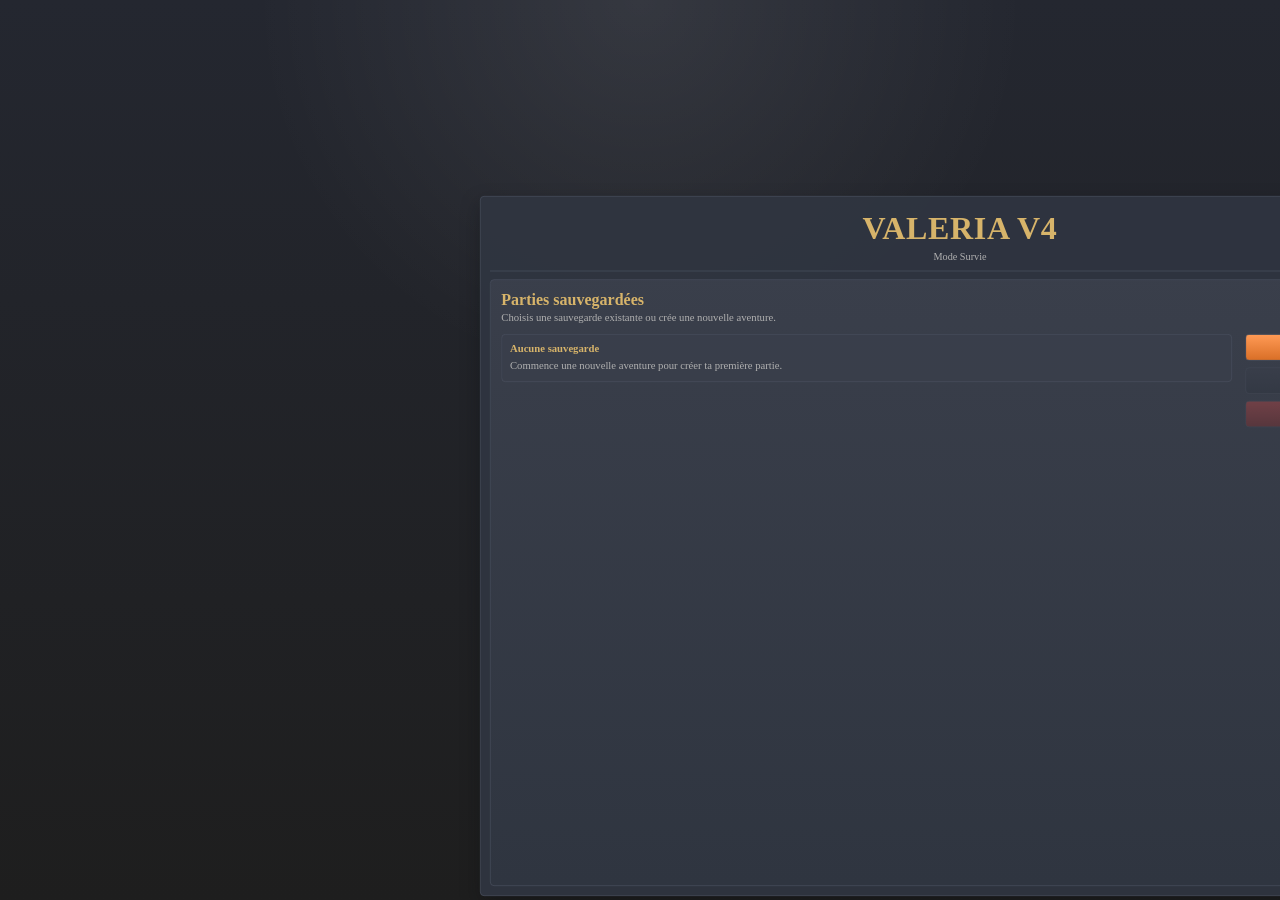
<file: index.html>
<!DOCTYPE html>
<html lang="fr">
<head>
  <meta charset="UTF-8">
  <meta name="viewport" content="width=device-width, initial-scale=1.0">
  <title>Valeria V4</title>
  <link rel="stylesheet" href="style.css">
</head>
<body>
  <div class="game-viewport">
    <div class="game-stage">
      <div id="app" class="app-shell">
    <header class="app-header">
      <h1>VALERIA V4</h1>
      <p>Mode Survie</p>
    </header>

    <main class="screen-stack">
      <section id="screen-save-list" class="screen panel">
        <div class="screen-head">
          <div>
            <h2>Parties sauvegardées</h2>
            <p>Choisis une sauvegarde existante ou crée une nouvelle aventure.</p>
          </div>
        </div>
        <div class="save-layout">
          <div id="save-list" class="save-list"></div>
          <div class="save-actions">
            <button id="btn-new-game" class="btn primary">Nouvelle partie</button>
            <button id="btn-load-game" class="btn" disabled>Charger</button>
            <button id="btn-delete-save" class="btn danger" disabled>Supprimer</button>
          </div>
        </div>
      </section>

      <section id="screen-create-team" class="screen panel hidden">
        <div class="screen-head">
          <div>
            <h2>Création d'équipe</h2>
            <p>Compose une équipe de quatre héros maximum pour commencer une nouvelle partie.</p>
          </div>
          <button id="btn-back-to-saves" class="btn ghost">Retour</button>
        </div>
        <div class="create-layout">
          <div class="panel create-form-panel">
            <h3>Nouveau personnage</h3>
            <label class="field">
              <span>Nom</span>
              <input id="create-name" type="text" maxlength="18" placeholder="Nom du héros">
            </label>
            <label class="field">
              <span>Classe</span>
              <select id="create-class"></select>
            </label>
            <div id="create-class-info" class="info-card"></div>
            <div class="field">
              <span>Points à répartir</span>
              <div id="create-points" class="points-pill">6</div>
            </div>
            <p class="stat-help">Les bonus de classe sont déjà inclus dans les stats affichées et ne peuvent pas être retirés.</p>
            <div id="create-stats" class="stat-grid"></div>
            <button id="btn-add-member" class="btn primary">Ajouter à l'équipe</button>
          </div>

          <div class="panel team-builder-panel">
            <h3>équipe en prparation</h3>
            <div id="draft-team-list" class="draft-team-list"></div>
            <div class="team-builder-footer">
              <button id="btn-start-run" class="btn primary" disabled>Commencer la partie</button>
            </div>
          </div>
        </div>
      </section>

      <section id="screen-main-menu" class="screen panel hidden">
        <div class="screen-head">
          <div>
            <h2>Menu principal</h2>
            <p id="menu-save-name">Aventure</p>
          </div>
          <div class="menu-top-actions">
            <button id="btn-open-inventory" class="btn">Inventaire</button>
            <button id="btn-save-and-exit" class="btn ghost">Retour aux sauvegardes</button>
          </div>
        </div>

        <div class="menu-layout">
          <aside class="panel party-panel">
            <div class="panel-title">équipe</div>
            <div id="menu-team-list" class="menu-team-list"></div>
          </aside>

          <section class="panel map-panel">
            <div class="panel-title-row">
              <div class="panel-title">Carte</div>
              <div id="menu-gold" class="gold-pill">0 Or</div>
            </div>
            <div class="world-map">
              <button id="poi-merchant" class="poi-button poi-merchant" type="button">Marchand</button>
              <button id="poi-tavern" class="poi-button poi-tavern" type="button">Taverne</button>
              <button id="poi-forest" class="poi-button poi-forest" type="button">Forêt</button>
              <button id="poi-dungeon" class="poi-button poi-dungeon" type="button">Donjon</button>
            </div>
            <div id="map-message" class="map-message">Choisis une destination sur la carte.</div>
          </section>
        </div>
      </section>

      <section id="screen-forest-exploration" class="screen panel hidden">
        <div class="screen-head">
          <div>
            <h2>Forêt</h2>
            <p>Exploration</p>
          </div>
          <div class="menu-top-actions">
            <button id="btn-forest-open-inventory" class="btn">Inventaire</button>
            <button id="btn-forest-save-and-exit" class="btn ghost">Retour aux sauvegardes</button>
          </div>
        </div>
        <div class="exploration-layout">
          <aside class="panel party-panel">
            <div class="panel-title">équipe</div>
            <div id="forest-team-list" class="menu-team-list"></div>
          </aside>
          <section class="panel exploration-panel">
            <div class="exploration-scene forest-scene">
              <div class="scene-overlay">
                <div class="scene-title">Lisière de la forêt</div>
                <div id="forest-step-counter" class="scene-subtitle">Pas encore de progression</div>
              </div>
            </div>
            <div class="exploration-actions">
              <button id="btn-forest-advance" class="btn primary">Avancer</button>
              <button id="btn-forest-exit" class="btn ghost">Sortir de la forêt</button>
            </div>
            <div id="forest-log" class="message-box">La forêt bruisse autour de votre équipe.</div>
          </section>
        </div>
      </section>

      <section id="screen-forest-combat" class="screen panel hidden">
        <div class="screen-head">
          <div>
            <h2>Combat en forêt</h2>
            <p id="forest-combat-turn">Tour 1</p>
          </div>
        </div>
        <div id="forest-combat-root"></div>
      </section>

      <section id="screen-dungeon-select" class="screen panel hidden">
        <div class="screen-head">
          <div>
            <h2>Sélection du donjon</h2>
            <p>Choisis une tour à explorer. Seule la Tour de la Colère est disponible au départ.</p>
          </div>
          <button id="btn-dungeon-select-back" class="btn ghost">Retour</button>
        </div>
        <div class="panel dungeon-list-panel">
          <div id="dungeon-list" class="dungeon-list"></div>
        </div>
      </section>

      <section id="screen-dungeon-exploration" class="screen panel hidden">
        <div class="screen-head">
          <div>
            <h2 id="dungeon-title">Donjon</h2>
            <p id="dungeon-floor-label">étage 1 / 10</p>
          </div>
        </div>
        <div class="exploration-layout">
          <aside class="panel party-panel">
            <div class="panel-title">équipe</div>
            <div id="dungeon-team-list" class="menu-team-list"></div>
          </aside>
          <section class="panel exploration-panel">
            <div class="exploration-scene dungeon-scene">
              <div class="scene-overlay">
                <div id="dungeon-scene-title" class="scene-title">Tour de la Colère</div>
                <div id="dungeon-scene-subtitle" class="scene-subtitle">Le prochain étage peut contenir un piège, un coffre ou un combat.</div>
              </div>
            </div>
            <div class="exploration-actions">
              <button id="btn-dungeon-advance" class="btn primary">Avancer</button>
              <button id="btn-dungeon-flee" class="btn ghost">Fuir le donjon</button>
            </div>
            <div id="dungeon-log" class="message-box">Le silence du donjon pèse sur le groupe.</div>
          </section>
        </div>
      </section>

      <section id="screen-dungeon-combat" class="screen panel hidden">
        <div class="screen-head">
          <div>
            <h2 id="dungeon-combat-title">Combat du donjon</h2>
            <p id="dungeon-combat-turn">Tour 1</p>
          </div>
        </div>
        <div id="dungeon-combat-root"></div>
      </section>
      </main>
      </div>

      <div id="modal-overlay" class="modal-overlay hidden">
    <div class="modal-card">
      <button id="modal-close" class="modal-close" type="button">×</button>
      <div id="modal-title" class="modal-title">Titre</div>
      <div id="modal-body" class="modal-body"></div>
      <div id="modal-actions" class="modal-actions"></div>
    </div>
      </div>
    </div>
  </div>

  <script src="script.js"></script>
</body>
</html>
</file>
<file: style.css>
:root {
  --bg: #1e1e1e;
  --panel: #2f3540;
  --panel-soft: #3a3f4b;
  --panel-strong: #252a33;
  --line: #4a5160;
  --line-soft: rgba(74, 81, 96, 0.45);
  --gold: #d7b46a;
  --text: #e0e0e0;
  --muted: #b0b0b0;
  --accent: #ff8c42;
  --accent-2: #4a5160;
  --danger: #ff4d4d;
  --success: #4caf50;
  --info: #4da6ff;
  --damage: #ff8c42;
  --crit: #ff4d4d;
  --heal: #4caf50;
  --mana: #4da6ff;
  --shadow: 0 12px 28px rgba(12, 14, 18, 0.36);
  --radius: 6px;
  --radius-sm: 6px;
}

* {
  box-sizing: border-box;
}

body {
  margin: 0;
  min-height: 100vh;
  background:
    radial-gradient(circle at top, rgba(77, 166, 255, 0.08), transparent 34%),
    linear-gradient(180deg, #242730, #1e1e1e);
  color: var(--text);
  font-family: Georgia, "Times New Roman", serif;
}

button,
input,
select {
  font: inherit;
}

.hidden {
  display: none !important;
}

.app-shell {
  width: min(1440px, calc(100vw - 32px));
  margin: 0 auto;
  background: rgba(47, 53, 64, 0.96);
  border: 1px solid var(--line);
  border-radius: var(--radius);
  box-shadow: var(--shadow);
  padding: 14px;
}

.app-header {
  text-align: center;
  border-bottom: 1px solid var(--line);
  padding: 6px 0 12px;
  margin-bottom: 12px;
}

.app-header h1 {
  margin: 0;
  color: var(--gold);
  font-size: clamp(2rem, 4vw, 3rem);
  letter-spacing: 1px;
}

.app-header p {
  margin: 6px 0 0;
  color: var(--muted);
  font-size: 0.96rem;
}

.screen-stack {
  display: grid;
}

.screen {
  min-height: calc(100vh - 170px);
}

.panel {
  background: linear-gradient(180deg, rgba(58, 63, 75, 0.98), rgba(47, 53, 64, 0.98));
  border: 1px solid var(--line);
  border-radius: var(--radius);
  padding: 16px;
}

.screen-head {
  display: flex;
  justify-content: space-between;
  align-items: flex-start;
  gap: 16px;
  margin-bottom: 16px;
}

.screen-head h2 {
  margin: 0 0 4px;
  color: var(--gold);
}

.screen-head p {
  margin: 0;
  color: var(--muted);
}

.btn {
  border: 1px solid var(--line);
  background: linear-gradient(180deg, #3a3f4b, #2f3540);
  color: var(--text);
  border-radius: var(--radius);
  padding: 10px 14px;
  cursor: pointer;
  font-weight: 700;
  transition: transform 0.12s ease, filter 0.12s ease;
}

.btn:hover:not(:disabled) {
  transform: translateY(-1px);
  filter: brightness(1.06);
}

.btn:disabled {
  opacity: 0.45;
  cursor: not-allowed;
}

.btn.primary {
  background: linear-gradient(180deg, #ff9a55, #d96f27);
  color: #241b15;
}

.btn.ghost {
  background: linear-gradient(180deg, #343a46, #282e38);
}

.btn.danger {
  background: linear-gradient(180deg, #b64545, #7f3030);
}

.save-layout {
  display: grid;
  grid-template-columns: minmax(0, 1fr) 260px;
  gap: 16px;
  min-height: 480px;
}

.save-list,
.draft-team-list,
.menu-team-list,
.dungeon-list {
  display: flex;
  flex-direction: column;
  gap: 12px;
  overflow-y: auto;
  padding-right: 4px;
}

.save-actions,
.team-builder-footer {
  display: grid;
  gap: 10px;
  align-content: start;
}

.save-card,
.member-card,
.hero-card,
.dungeon-card,
.combat-hero-card,
.inventory-card,
.shop-card {
  background: rgba(58, 63, 75, 0.72);
  border: 1px solid var(--line);
  border-radius: var(--radius-sm);
  padding: 12px;
}

.save-card.selected,
.member-card.selected,
.hero-card.selected,
.dungeon-card.selected,
.inventory-card.selected {
  border-color: var(--accent);
  box-shadow: 0 0 0 1px rgba(255, 140, 66, 0.28);
}

.save-card h3,
.member-card h3,
.dungeon-card h3 {
  margin: 0 0 6px;
  color: var(--gold);
  font-size: 1rem;
}

.save-card p,
.member-card p,
.dungeon-card p,
.shop-card p {
  margin: 0;
  color: var(--muted);
  line-height: 1.35;
}

.create-layout {
  display: grid;
  grid-template-columns: 380px minmax(0, 1fr);
  gap: 16px;
}

.create-form-panel,
.team-builder-panel,
.party-panel,
.map-panel,
.exploration-panel,
.dungeon-list-panel {
  min-height: 0;
}

.create-form-panel h3,
.team-builder-panel h3 {
  margin-top: 0;
  color: var(--gold);
}

.field {
  display: grid;
  gap: 8px;
  margin-bottom: 14px;
}

.field span {
  color: var(--gold);
  font-weight: 700;
}

input[type="text"],
select {
  width: 100%;
  padding: 11px 12px;
  background: #0d1319;
  border: 1px solid rgba(255, 255, 255, 0.12);
  border-radius: 10px;
  color: var(--text);
}

.points-pill,
.gold-pill {
  display: inline-flex;
  align-items: center;
  justify-content: center;
  min-height: 40px;
  padding: 8px 14px;
  border-radius: 999px;
  background: rgba(243, 156, 18, 0.15);
  border: 1px solid rgba(243, 156, 18, 0.3);
  color: var(--gold);
  font-weight: 800;
}

.stat-help {
  margin: -4px 0 10px;
  color: var(--muted);
  font-size: 0.88rem;
  line-height: 1.35;
}

.stat-grid {
  display: grid;
  gap: 10px;
  margin-bottom: 14px;
}

.stat-row {
  display: grid;
  grid-template-columns: 1fr auto auto auto;
  gap: 10px;
  align-items: center;
  background: rgba(255, 255, 255, 0.04);
  border-radius: 10px;
  padding: 10px;
}

.stat-row strong {
  color: var(--gold);
}

.stat-value {
  font-weight: 800;
  min-width: 28px;
  text-align: center;
}

.mini-btn {
  width: 32px;
  height: 32px;
  border-radius: 8px;
  border: none;
  cursor: pointer;
  background: #25303d;
  color: var(--text);
  font-weight: 800;
}

.info-card {
  background: rgba(255, 255, 255, 0.04);
  border: 1px solid rgba(255, 255, 255, 0.08);
  border-radius: var(--radius-sm);
  padding: 12px;
  color: var(--muted);
  line-height: 1.45;
  margin-bottom: 14px;
}

.menu-layout,
.exploration-layout {
  display: grid;
  grid-template-columns: 270px minmax(0, 1fr);
  gap: 16px;
}

.panel-title-row,
.panel-title {
  color: var(--gold);
  font-weight: 700;
  margin-bottom: 12px;
}

.panel-title-row {
  display: flex;
  align-items: center;
  justify-content: space-between;
  gap: 12px;
}

.menu-top-actions {
  display: flex;
  gap: 10px;
}

.menu-team-list,
.draft-team-list {
  min-height: 420px;
}

.hero-card-head,
.combat-hero-card-head {
  display: flex;
  align-items: center;
  justify-content: space-between;
  gap: 10px;
  margin-bottom: 8px;
}

.hero-name,
.combat-hero-name {
  font-weight: 800;
  color: var(--gold);
}

.hero-class {
  color: var(--muted);
  font-size: 0.88rem;
}

.bar-group,
.hero-mini-bars,
.combat-bars {
  display: grid;
  gap: 6px;
}

.bar {
  position: relative;
  height: 18px;
  border-radius: 999px;
  background: rgba(255, 255, 255, 0.08);
  overflow: hidden;
  border: 1px solid rgba(255, 255, 255, 0.08);
}

.bar-fill {
  position: absolute;
  inset: 0 auto 0 0;
  width: 0;
}

.bar.hp .bar-fill { background: linear-gradient(90deg, #b33939, #e74c3c); }
.bar.energy .bar-fill { background: linear-gradient(90deg, #1f4ba5, #3498db); }
.bar.xp .bar-fill { background: linear-gradient(90deg, #1d8b4c, #2ecc71); }

.bar-text {
  position: relative;
  z-index: 1;
  display: flex;
  justify-content: space-between;
  gap: 8px;
  align-items: center;
  height: 100%;
  padding: 0 8px;
  font-size: 0.77rem;
  font-weight: 700;
  text-shadow: 0 1px 2px rgba(0, 0, 0, 0.9);
}

.hero-mini-bars .bar {
  height: 10px;
}

.hero-mini-bars .bar-text {
  display: none;
}

.world-map {
  position: relative;
  width: min(60.5%, 629px);
  min-width: min(100%, 320px);
  margin: 0 auto;
  aspect-ratio: 1 / 1;
  border-radius: 18px;
  border: 2px solid var(--line);
  background:
    linear-gradient(180deg, rgba(0, 0, 0, 0.06), rgba(0, 0, 0, 0.06)),
    url("assets/map.png") center / cover no-repeat;
  overflow: hidden;
  box-shadow: inset 0 0 0 1px rgba(255, 255, 255, 0.04);
}

.poi-button {
  position: absolute;
  transform: translate(-50%, -50%);
  min-width: 86px;
  padding: 7px 9px;
  border-radius: 999px;
  border: 1px solid var(--line);
  background: linear-gradient(180deg, #343a46, #282e38);
  color: #e0e0e0;
  font-weight: 800;
  font-size: 0.82rem;
  cursor: pointer;
  box-shadow: 0 8px 18px rgba(0, 0, 0, 0.35);
}

.poi-merchant { left: 14%; top: 79%; }
.poi-tavern { left: 61%; top: 57%; }
.poi-forest { left: 71%; top: 86%; }
.poi-dungeon { left: 20%; top: 20%; }

.map-message,
.message-box {
  margin-top: 12px;
  min-height: 50px;
  border-radius: 10px;
  background: rgba(255, 255, 255, 0.04);
  border: 1px solid rgba(255, 255, 255, 0.08);
  padding: 12px;
  color: var(--muted);
  line-height: 1.4;
}

.exploration-panel {
  display: grid;
  gap: 12px;
}

.exploration-scene {
  position: relative;
  min-height: 440px;
  border-radius: 16px;
  overflow: hidden;
  border: 2px solid var(--line);
}

.forest-scene {
  background:
    linear-gradient(180deg, rgba(0, 0, 0, 0.08), rgba(0, 0, 0, 0.16)),
    url("assets/foret.png") center / cover no-repeat;
}

.dungeon-scene {
  background:
    linear-gradient(180deg, rgba(0, 0, 0, 0.18), rgba(0, 0, 0, 0.35)),
    linear-gradient(180deg, rgba(73, 62, 74, 0.95), rgba(22, 19, 28, 0.97));
}

.scene-overlay {
  position: absolute;
  inset: auto 0 0 0;
  padding: 18px;
  background: linear-gradient(180deg, transparent, rgba(0, 0, 0, 0.55));
}

.scene-title {
  font-size: 1.5rem;
  font-weight: 800;
  color: #e0e0e0;
}

.scene-subtitle {
  color: #efe1cb;
  margin-top: 4px;
}

.exploration-actions {
  display: flex;
  gap: 12px;
}

.dungeon-list {
  max-height: 520px;
}

.dungeon-card {
  display: grid;
  grid-template-columns: 1fr auto;
  gap: 14px;
  align-items: center;
}

.dungeon-meta {
  color: var(--muted);
  font-size: 0.92rem;
  margin-top: 6px;
}

.combat-layout {
  display: grid;
  grid-template-columns: 280px minmax(0, 1fr);
  gap: 16px;
}

.combat-team-panel,
.combat-arena-panel {
  min-height: 0;
}

.combat-team-list {
  display: grid;
  gap: 12px;
}

.combat-hero-card.active {
  border-color: var(--gold);
  box-shadow: 0 0 0 1px rgba(244, 197, 108, 0.35);
}

.combat-hero-card.down {
  opacity: 0.5;
}

.combat-arena {
  display: grid;
  grid-template-columns: 1fr 1fr;
  gap: 16px;
  align-items: stretch;
}

.combat-unit {
  display: grid;
  gap: 12px;
  background: rgba(255, 255, 255, 0.04);
  border-radius: 14px;
  padding: 14px;
  border: 1px solid rgba(255, 255, 255, 0.08);
}

.combat-unit.enemy {
  background: rgba(179, 57, 57, 0.08);
}

.combat-unit-title {
  color: var(--gold);
  font-size: 1.2rem;
  font-weight: 800;
}

.combat-unit-subtitle {
  color: var(--muted);
  margin-top: -8px;
}

.combat-sprite {
  min-height: 120px;
  display: flex;
  align-items: center;
  justify-content: center;
  font-size: 4rem;
  background: rgba(0, 0, 0, 0.22);
  border-radius: 14px;
}

.combat-stats {
  display: grid;
  grid-template-columns: repeat(2, minmax(0, 1fr));
  gap: 8px;
}

.combat-stat {
  background: rgba(255, 255, 255, 0.04);
  border-radius: 10px;
  padding: 8px 10px;
  color: var(--muted);
}

.combat-stat strong {
  display: block;
  color: var(--gold);
  margin-bottom: 2px;
}

.combat-footer {
  display: grid;
  gap: 14px;
  margin-top: 14px;
}

.combat-actions {
  display: grid;
  grid-template-columns: repeat(5, 1fr);
  gap: 10px;
}

.combat-log,
.combat-consumables {
  background: rgba(255, 255, 255, 0.04);
  border-radius: 12px;
  border: 1px solid rgba(255, 255, 255, 0.08);
  padding: 12px;
}

.combat-log {
  min-height: 70px;
  color: var(--muted);
}

.combat-consumables.hidden,
.combat-skills.hidden {
  display: none !important;
}

.combat-skill-grid {
  display: grid;
  grid-template-columns: repeat(auto-fit, minmax(54px, 54px));
  gap: 10px;
  margin-top: 10px;
}

.skill-square {
  position: relative;
  width: 54px;
  height: 54px;
  display: inline-flex;
  align-items: center;
  justify-content: center;
  border-radius: 12px;
  border: 1px solid rgba(255, 255, 255, 0.14);
  background: linear-gradient(180deg, #33404f, #1f2832);
  cursor: pointer;
}

.skill-square.disabled {
  opacity: 0.4;
  filter: grayscale(0.6);
}

.skill-square-icon {
  font-size: 1.35rem;
  line-height: 1;
}

.skill-tooltip {
  position: absolute;
  left: 50%;
  bottom: calc(100% + 8px);
  transform: translateX(-50%);
  min-width: 190px;
  padding: 10px;
  border-radius: 10px;
  border: 1px solid rgba(255, 255, 255, 0.12);
  background: rgba(10, 14, 19, 0.96);
  color: var(--text);
  display: none;
  z-index: 8;
  box-shadow: 0 10px 24px rgba(0, 0, 0, 0.35);
}

.skill-tooltip strong,
.skill-tooltip span {
  display: block;
  text-align: left;
}

.skill-tooltip span {
  margin-top: 4px;
  color: var(--muted);
  line-height: 1.3;
}

.skill-square:hover .skill-tooltip {
  display: block;
}

.combat-consumable-list {
  display: flex;
  flex-wrap: wrap;
  gap: 8px;
  margin-top: 8px;
}

.modal-overlay {
  position: fixed;
  inset: 0;
  background: rgba(0, 0, 0, 0.72);
  display: grid;
  place-items: center;
  z-index: 100;
}

.modal-card {
  width: min(760px, calc(100vw - 32px));
  max-height: calc(100vh - 48px);
  overflow: auto;
  background: #141b22;
  border: 2px solid var(--accent-2);
  border-radius: 16px;
  padding: 18px;
  box-shadow: var(--shadow);
  position: relative;
}

.modal-close {
  position: absolute;
  top: 10px;
  right: 10px;
  width: 34px;
  height: 34px;
  border-radius: 999px;
  border: none;
  background: rgba(255, 255, 255, 0.08);
  color: #e0e0e0;
  cursor: pointer;
  font-size: 1.3rem;
}

.modal-title {
  color: var(--gold);
  font-size: 1.5rem;
  font-weight: 800;
  margin-bottom: 12px;
  padding-right: 36px;
}

.modal-body {
  color: var(--muted);
  line-height: 1.45;
}

.modal-actions {
  display: flex;
  justify-content: flex-end;
  flex-wrap: wrap;
  gap: 10px;
  margin-top: 16px;
}

.modal-overlay.modal-compact .modal-card {
  width: min(440px, calc(100vw - 32px));
  padding: 22px 20px 20px;
  text-align: center;
}

.modal-overlay.modal-compact .modal-title {
  padding: 0 36px;
  text-align: center;
}

.modal-overlay.modal-compact .modal-body {
  text-align: center;
}

.modal-overlay.modal-compact .modal-body p {
  margin: 8px 0;
}

.modal-overlay.modal-compact .modal-actions {
  justify-content: center;
  align-items: center;
}

.merchant-toolbar {
  display: grid;
  grid-template-columns: repeat(3, 1fr);
  gap: 10px;
  margin-bottom: 16px;
}

.merchant-list,
.inventory-list {
  display: grid;
  gap: 12px;
  max-height: 380px;
  overflow-y: auto;
  padding-right: 6px;
}

.merchant-action-row {
  display: flex;
  gap: 8px;
  flex-wrap: wrap;
  margin-top: 10px;
}

.inventory-toolbar {
  display: flex;
  gap: 10px;
  flex-wrap: wrap;
  margin-bottom: 16px;
}

.inventory-layout {
  display: grid;
  gap: 16px;
}

.inventory-hero-picker {
  display: flex;
  gap: 10px;
  flex-wrap: wrap;
}

.inventory-summary {
  margin: 0;
  color: var(--muted);
  line-height: 1.35;
}

.inventory-equipment-grid {
  display: grid;
  grid-template-columns: repeat(2, minmax(0, 1fr));
  gap: 12px;
}

.equipment-slot-card {
  background: rgba(255, 255, 255, 0.05);
  border: 1px solid rgba(255, 255, 255, 0.08);
  border-radius: var(--radius-sm);
  padding: 12px;
}

.equipment-slot-card h3,
.inventory-card h3 {
  margin: 0 0 8px;
}

.inventory-card-head {
  display: flex;
  align-items: flex-start;
  justify-content: space-between;
  gap: 10px;
}

.inventory-card p,
.equipment-slot-card p {
  margin: 0;
  color: var(--muted);
  line-height: 1.35;
}

.inventory-action-row {
  display: flex;
  gap: 8px;
  flex-wrap: wrap;
  margin-top: 10px;
}
.tag {
  display: inline-flex;
  align-items: center;
  gap: 6px;
  padding: 5px 9px;
  border-radius: 999px;
  background: rgba(255, 255, 255, 0.06);
  color: var(--gold);
  font-size: 0.82rem;
  font-weight: 700;
}

@media (max-width: 960px) {
  .app-shell {
    width: calc(100vw - 12px);
    margin: 6px auto;
    padding: 10px;
  }

  .screen {
    min-height: auto;
  }

  .save-layout,
  .create-layout,
  .menu-layout,
  .exploration-layout,
  .combat-layout,
  .combat-arena {
    grid-template-columns: 1fr;
  }

  .screen-head,
  .panel-title-row,
  .merchant-toolbar,
  .inventory-equipment-grid {
    grid-template-columns: 1fr;
  }

  .combat-actions {
    grid-template-columns: 1fr;
    flex-direction: column;
  }

  .exploration-actions,
  .menu-top-actions,
  .modal-actions {
    flex-direction: column;
  }

  .inventory-equipment-grid {
    grid-template-columns: 1fr;
  }

  .combat-actions {
    display: grid;
    grid-template-columns: 1fr 1fr;
  }
}

/* V3 combat interface port: scoped to combat screens only. */
#screen-forest-combat,
#screen-dungeon-combat {
  background: transparent;
  border: 0;
  padding: 0;
}

#screen-forest-combat > .screen-head,
#screen-dungeon-combat > .screen-head {
  display: none;
}

.v3-combat-screen {
  --primary: #c0392b;
  --secondary: #f1c40f;
  --bg: #1e1e1e;
  --text: #ecf0f1;
  --panel: #1e272e;
  --accent: #27ae60;
  --border: #d35400;
  --muted: #7f8c8d;
  --mana: #2980b9;
  --purple: #8e44ad;
  color: var(--text);
}

.v3-combat-screen.game-screen {
  display: grid;
  grid-template-columns: 180px minmax(0, 1fr);
  gap: 14px;
  align-items: stretch;
  min-height: calc(100vh - 210px);
}

.v3-combat-screen .side-panel,
.v3-combat-screen .panel {
  background: rgba(0,0,0,0.35);
  border: 2px solid rgba(211,84,0,0.55);
  border-radius: 12px;
  padding: 16px;
}

.v3-combat-screen .side-panel h2,
.v3-combat-screen .panel h2 {
  margin-top: 0;
  color: var(--secondary);
  font-size: 1.35rem;
  text-align: center;
  border-bottom: 1px solid rgba(243, 156, 18, 0.35);
  padding-bottom: 8px;
}

.v3-combat-screen.in-combat .team-panel {
  display: flex;
  flex-direction: column;
  min-height: 100%;
  padding: 12px;
}

.v3-combat-screen.in-combat .team-panel h2 {
  text-align: center;
  margin-bottom: 10px;
}

.v3-combat-screen .team-scroll {
  display: flex;
  flex-direction: column;
  gap: 8px;
  flex: 1;
  max-height: none;
  overflow-y: auto;
  padding-right: 4px;
}

.v3-combat-screen .team-card {
  background: rgba(255,255,255,0.04);
  border-radius: 10px;
  padding: 12px 8px;
  cursor: pointer;
  border: 1px solid transparent;
  text-align: center;
  transition: 0.2s ease;
  position: relative;
  display: block;
}

.v3-combat-screen .team-card.selected {
  border-color: var(--secondary);
  box-shadow: 0 0 10px rgba(241,196,15,0.2);
}

.v3-combat-screen .team-card.active-turn {
  border-color: #74b9ff;
  box-shadow: 0 0 12px rgba(116,185,255,0.25);
  background: rgba(116,185,255,0.08);
}

.v3-combat-screen .team-card.dead {
  opacity: 0.45;
  filter: grayscale(1);
}

.v3-combat-screen .team-card .small-emoji {
  margin: 0;
  font-size: 2rem;
  line-height: 1;
}

.v3-combat-screen .content-shell {
  display: grid;
  grid-template-columns: 1fr;
  gap: 16px;
  min-height: 100%;
  padding: 14px 12px 14px 14px;
  background: linear-gradient(180deg, rgba(255,255,255,0.04), rgba(0,0,0,0.18));
  border: 2px solid rgba(211,84,0,0.45);
  border-radius: 16px;
  box-shadow: inset 0 0 0 1px rgba(255,255,255,0.03);
}

.v3-combat-screen .main-center {
  display: flex;
  flex-direction: column;
  gap: 10px;
  min-width: 0;
}

.v3-combat-screen .battlefield-shell {
  position: relative;
  overflow: visible;
  padding: 10px;
  background: linear-gradient(180deg, rgba(0,0,0,0.3), rgba(0,0,0,0.12));
  border: 1px solid rgba(243, 156, 18, 0.18);
  border-radius: 14px;
}

.v3-combat-screen .battlefield {
  display: grid;
  grid-template-columns: 135px minmax(0, 1fr) minmax(0, 1fr) 135px;
  gap: 10px;
  min-height: auto;
  align-items: stretch;
}

.v3-combat-screen .combat-side {
  display: flex;
  flex-direction: column;
  gap: 10px;
}

.v3-combat-screen .combat-inline-bars {
  display: block;
  width: 94%;
  margin: 2px 0 8px;
}

.v3-combat-screen .compact-bar {
  position: relative;
  height: 14px;
  margin-bottom: 8px;
}

.v3-combat-screen .bar-inline-text {
  position: absolute;
  inset: 0;
  display: flex;
  align-items: center;
  justify-content: space-between;
  padding: 0 8px;
  font-size: 0.72rem;
  font-weight: bold;
  color: #f3f4f6;
  pointer-events: none;
  text-shadow: 0 1px 2px rgba(0,0,0,0.9);
}

.v3-combat-screen .combat-card-separator {
  display: block;
  height: 1px;
  width: 92%;
  background: rgba(243, 156, 18, 0.35);
  margin: 4px 0 10px;
}

.v3-combat-screen .visual-card {
  background: #1e1e1e;
  border: 2px solid var(--border);
  border-radius: 12px;
  display: flex;
  flex-direction: column;
  justify-content: flex-start;
  align-items: center;
  position: relative;
  overflow: hidden;
  padding: 8px 10px 10px;
  min-height: 520px;
}

.v3-combat-screen .visual-card.player-focus {
  background: radial-gradient(circle at top, rgba(52, 152, 219, 0.18), transparent 48%), #1e1e1e;
  box-shadow: inset 0 0 0 1px rgba(116,185,255,0.22), 0 0 22px rgba(52,152,219,0.12);
}

.v3-combat-screen .visual-card.enemy-focus {
  background: radial-gradient(circle at top, rgba(231, 76, 60, 0.15), transparent 46%), #1e1e1e;
  box-shadow: inset 0 0 0 1px rgba(231,76,60,0.18), 0 0 20px rgba(231,76,60,0.08);
}

.v3-combat-screen .visual-card .sprite {
  flex: 1;
  width: 100%;
  display: flex;
  align-items: center;
  justify-content: center;
  font-size: 5rem;
  line-height: 1;
  margin: 0;
}

.v3-combat-screen .visual-card h3 {
  margin: 0 0 6px;
  font-size: 0.96rem;
  color: var(--secondary);
  text-align: center;
}

.v3-combat-screen .visual-card .subtext {
  display: none;
}

.v3-combat-screen .visual-card .bar-wrap,
.v3-combat-screen .exploration-bar-wrap,
.v3-combat-screen .status-chip {
  display: none;
}

.v3-combat-screen .health-bar-container,
.v3-combat-screen .mana-bar-container,
.v3-combat-screen .xp-bar-container {
  width: 100%;
  background: #222;
  border-radius: 999px;
  overflow: hidden;
  border: 1px solid rgba(255,255,255,0.2);
  margin-bottom: 12px;
}

.v3-combat-screen .health-bar-container { height: 16px; }
.v3-combat-screen .mana-bar-container,
.v3-combat-screen .xp-bar-container { height: 12px; }
.v3-combat-screen .compact-bar.health-bar-container,
.v3-combat-screen .compact-bar.mana-bar-container { height: 14px; }

.v3-combat-screen .health-bar,
.v3-combat-screen .mana-bar,
.v3-combat-screen .xp-bar {
  height: 100%;
  transition: width 0.24s ease-out;
}

.v3-combat-screen .health-bar { background: linear-gradient(90deg, #b71c1c, #e74c3c); }
.v3-combat-screen .mana-bar { background: linear-gradient(90deg, #1f4ba5, #3498db); }
.v3-combat-screen .xp-bar { background: linear-gradient(90deg, #1f8f4d, #2ecc71); }

.v3-combat-screen .controls {
  display: grid;
  grid-template-columns: repeat(2, 1fr);
  gap: 8px;
}

.v3-combat-screen .action-btn,
.v3-combat-screen .small-btn {
  padding: 10px;
  font-size: 0.94rem;
  cursor: pointer;
  background: linear-gradient(to bottom, #d35400, #e67e22);
  border: 1px solid #1e1e1e;
  border-radius: 8px;
  color: #e0e0e0;
  font-weight: bold;
  transition: 0.2s ease;
}

.v3-combat-screen .action-btn:hover,
.v3-combat-screen .small-btn:hover {
  filter: brightness(1.15);
  transform: translateY(-2px);
}

.v3-combat-screen .action-btn:disabled,
.v3-combat-screen .small-btn:disabled {
  opacity: 0.45;
  cursor: not-allowed;
  transform: none;
  filter: none;
}

.v3-combat-screen .action-btn small {
  display: block;
  font-size: 0.72rem;
  opacity: 0.9;
  margin-top: 3px;
}

.v3-combat-screen .combat-actions-panel {
  display: grid;
  grid-template-columns: 1fr 1fr;
  gap: 12px;
  min-height: 88px;
}

.v3-combat-screen .combat-panel-title {
  color: var(--secondary);
  font-weight: bold;
  margin-bottom: 8px;
  font-size: 0.92rem;
}

.v3-combat-screen .combat-last-action {
  display: flex;
  align-items: center;
  min-height: 52px;
  padding: 8px 10px;
  border-radius: 12px;
  background: rgba(0, 0, 0, 0.28);
  border: 1px solid rgba(247, 215, 148, 0.18);
  font-size: 1.02rem;
  font-weight: 700;
  line-height: 1.35;
  justify-content: flex-start;
  text-align: left;
}

.v3-combat-screen .combat-action-content {
  display: flex;
  align-items: center;
  justify-content: space-between;
  gap: 10px;
  width: 100%;
}

.v3-combat-screen .combat-action-content-player .combat-action-label {
  text-align: left;
}

.v3-combat-screen .combat-action-content-player .combat-action-value {
  margin-left: auto;
}

.v3-combat-screen .combat-action-content-enemy .combat-action-value {
  margin-right: auto;
  order: 1;
}

.v3-combat-screen .combat-action-content-enemy .combat-action-label {
  text-align: right;
  order: 2;
}

.v3-combat-screen .combat-action-label {
  font-weight: 700;
}

.v3-combat-screen .combat-action-value {
  color: #f5b041;
  font-weight: 800;
  #e0e0e0-space: nowrap;
}

.v3-combat-screen .combat-action-value.is-crit {
  color: #e74c3c;
}

.v3-combat-screen .combat-stat-panel {
  display: flex;
  background: rgba(0,0,0,0.35);
  border: 2px solid rgba(211,84,0,0.45);
  border-radius: 12px;
  padding: 10px 12px;
  flex-direction: column;
  gap: 5px;
  min-height: 0;
  align-self: stretch;
}

.v3-combat-screen .combat-bonus-panel {
  display: block;
  background: rgba(0,0,0,0.35);
  border: 2px solid rgba(211,84,0,0.45);
  border-radius: 12px;
  padding: 10px 12px;
  min-height: 108px;
}

.v3-combat-screen .combat-bonus-panel div:last-child {
  font-size: 0.86rem;
  line-height: 1.35;
}

.v3-combat-screen .status-line {
  display: inline-block;
  font-weight: 700;
}

.v3-combat-screen .status-bonus { color: #74b9ff; }
.v3-combat-screen .status-malus { color: #ff7675; }

.v3-combat-screen .combat-stat-line {
  display: flex;
  justify-content: space-between;
  gap: 8px;
  font-size: 0.78rem;
}

.v3-combat-screen .combat-stat-line strong {
  color: #f7d794;
  font-size: 0.76rem;
}

.v3-combat-screen .combat-stat-line.is-atk strong { color: #e74c3c; }
.v3-combat-screen .combat-stat-line.is-def strong,
.v3-combat-screen .combat-stat-line.is-res strong { color: #5dade2; }
.v3-combat-screen .combat-stat-line.is-esq strong { color: #58d68d; }
.v3-combat-screen .combat-stat-line.is-crit strong { color: #f5b041; }

.v3-combat-screen .combat-stat-spacer {
  height: 0;
  margin: 6px 0 4px;
  border-top: 1px solid rgba(247, 215, 148, 0.22);
}

.v3-combat-screen .v3-picker {
  background: rgba(0,0,0,0.35);
  border: 2px solid rgba(211,84,0,0.45);
  border-radius: 12px;
  padding: 12px;
}

.v3-combat-screen .combat-consumable-list {
  display: flex;
  flex-wrap: wrap;
  gap: 8px;
  margin-top: 8px;
}

.v3-combat-screen .combat-skill-grid {
  display: grid;
  grid-template-columns: repeat(auto-fit, minmax(54px, 54px));
  gap: 10px;
  margin-top: 10px;
}

.v3-combat-screen .skill-square {
  position: relative;
  width: 54px;
  height: 54px;
  display: inline-flex;
  align-items: center;
  justify-content: center;
  border-radius: 12px;
  border: 1px solid rgba(255, 255, 255, 0.14);
  background: linear-gradient(180deg, #33404f, #1f2832);
  cursor: pointer;
}

.v3-combat-screen .skill-square.disabled {
  opacity: 0.4;
  filter: grayscale(0.6);
}

.v3-combat-screen .skill-square-icon {
  font-size: 1.35rem;
  line-height: 1;
}

.v3-combat-screen .skill-tooltip {
  position: absolute;
  left: 50%;
  bottom: calc(100% + 8px);
  transform: translateX(-50%);
  min-width: 190px;
  padding: 10px;
  border-radius: 10px;
  border: 1px solid rgba(255, 255, 255, 0.12);
  background: rgba(10, 14, 19, 0.96);
  color: var(--text);
  display: none;
  z-index: 8;
  box-shadow: 0 10px 24px rgba(0, 0, 0, 0.35);
}

.v3-combat-screen .skill-tooltip strong,
.v3-combat-screen .skill-tooltip span {
  display: block;
  text-align: left;
}

.v3-combat-screen .skill-tooltip span {
  margin-top: 4px;
  color: #d7ccc8;
  line-height: 1.3;
}

.v3-combat-screen .skill-square:hover .skill-tooltip {
  display: block;
}

@keyframes combat-hit-shake {
  0% { transform: translateX(0); }
  18% { transform: translateX(-5px); }
  36% { transform: translateX(5px); }
  54% { transform: translateX(-3px); }
  72% { transform: translateX(3px); }
  100% { transform: translateX(0); }
}

.v3-combat-screen .visual-card.shake-hit {
  animation: combat-hit-shake 0.35s ease-in-out;
}

.v3-combat-screen .bakoro-main-actions {
  position: absolute;
  right: 10px;
  top: 50%;
  z-index: 6;
  display: grid;
  gap: 8px;
  transform: translateY(-50%);
}

.v3-combat-screen .bakoro-square-action {
  position: relative;
  width: 38px;
  height: 38px;
  display: inline-flex;
  align-items: center;
  justify-content: center;
  padding: 0;
  border: 1px solid rgba(0, 0, 0, 0.85);
  border-radius: 9px;
  background: linear-gradient(180deg, #d35400, #9b3d00);
  color: #e0e0e0;
  box-shadow: inset 0 1px 0 rgba(255,255,255,0.18), 0 4px 10px rgba(0,0,0,0.35);
  cursor: pointer;
  font-size: 1.18rem;
  line-height: 1;
  transition: transform 0.16s ease, filter 0.16s ease, box-shadow 0.16s ease;
}

.v3-combat-screen .bakoro-square-action:hover {
  filter: brightness(1.15);
  transform: translateY(-1px);
  box-shadow: inset 0 1px 0 rgba(255,255,255,0.2), 0 6px 14px rgba(0,0,0,0.45);
}

.v3-combat-screen .bakoro-square-action.is-attack {
  background: linear-gradient(180deg, #e3342f, #8f1713);
}

.v3-combat-screen .bakoro-square-action.is-assassinate {
  background: linear-gradient(180deg, #202020, #1e1e1e);
}

.v3-combat-screen .bakoro-square-action.is-defend {
  background: linear-gradient(180deg, #4da6ff, #2f6ea8);
}

.v3-combat-screen .bakoro-square-action.is-flee {
  background: linear-gradient(180deg, #2f9e44, #145f2b);
}

.v3-combat-screen .bakoro-square-action:disabled,
.v3-combat-screen .bakoro-drawer-toggle:disabled {
  opacity: 0.45;
  cursor: not-allowed;
  filter: none;
  transform: none;
}

.v3-combat-screen .bakoro-square-action:disabled::after {
  display: none;
}

.v3-combat-screen .bakoro-square-action::after {
  content: attr(data-tooltip);
  position: absolute;
  right: calc(100% + 9px);
  top: 50%;
  min-width: 210px;
  max-width: 240px;
  padding: 8px 10px;
  border: 1px solid rgba(247, 215, 148, 0.26);
  border-radius: 9px;
  background: rgba(8, 10, 13, 0.96);
  color: #f3f4f6;
  box-shadow: 0 10px 24px rgba(0,0,0,0.4);
  font-size: 0.78rem;
  font-weight: 700;
  line-height: 1.3;
  opacity: 0;
  pointer-events: none;
  text-align: left;
  transform: translateY(-50%) translateX(4px);
  transition: opacity 0.12s ease, transform 0.12s ease;
  #e0e0e0-space: normal;
}

.v3-combat-screen .bakoro-square-action:hover::after {
  opacity: 1;
  transform: translateY(-50%) translateX(0);
}

.v3-combat-screen .bakoro-secondary-actions {
  position: absolute;
  left: 10px;
  right: 10px;
  bottom: 10px;
  z-index: 5;
  display: flex;
  gap: 8px;
}

.v3-combat-screen .bakoro-drawer-toggle {
  flex: 1;
  min-width: 0;
  width: 100%;
  height: 34px;
  padding: 0 8px;
  border: 1px solid rgba(0, 0, 0, 0.85);
  border-radius: 9px;
  background: linear-gradient(180deg, #33404f, #1b222b);
  color: #e0e0e0;
  cursor: pointer;
  font-size: 0.76rem;
  font-weight: 800;
  letter-spacing: 0.01em;
  text-align: center;
  transition: filter 0.16s ease, transform 0.16s ease, border-color 0.16s ease;
}

.v3-combat-screen .bakoro-drawer-toggle:hover,
.v3-combat-screen .bakoro-drawer-toggle.active {
  border-color: rgba(241, 196, 15, 0.72);
  filter: brightness(1.16);
  transform: translateY(-1px);
}

.v3-combat-screen .bakoro-drawer-toggle:disabled:hover {
  border-color: rgba(0, 0, 0, 0.85);
}

.v3-combat-screen .bakoro-drawer {
  position: absolute;
  left: 155px;
  top: calc(100% + 8px);
  z-index: 20;
  width: calc((100% - 300px) / 2);
  max-height: 188px;
  overflow: visible;
  background: rgba(0,0,0,0.86);
  border: 2px solid rgba(211,84,0,0.68);
  border-radius: 12px;
  padding: 12px;
  box-shadow: 0 12px 28px rgba(0,0,0,0.55);
}

.v3-combat-screen .bakoro-drawer strong {
  display: block;
  color: var(--secondary);
  font-size: 0.86rem;
  margin-bottom: 8px;
}

@media (max-width: 820px) {
  .v3-combat-screen.game-screen {
    grid-template-columns: 1fr;
  }

  .v3-combat-screen .battlefield,
  .v3-combat-screen .combat-actions-panel {
    grid-template-columns: 1fr;
  }

  .v3-combat-screen .combat-side {
    order: 2;
  }

  .v3-combat-screen .bakoro-drawer {
    position: static;
    width: auto;
    max-height: none;
    margin-top: 10px;
  }
}

body.combat-view-active {
  font-family: 'Garamond', 'Georgia', serif;
  background: radial-gradient(circle at top, #111 0%, #1e1e1e 100%);
  display: flex;
  justify-content: center;
  align-items: flex-start;
  min-height: 100vh;
  padding: 2px 0 4px;
  overflow-x: hidden;
  overflow-y: auto;
}

body.combat-view-active .app-shell {
  width: min(98vw, 1540px);
  background: #1e272e;
  border: 5px double #d35400;
  border-radius: 18px;
  padding: 4px 6px 6px;
  box-shadow: 0 0 50px rgba(0,0,0,0.85);
  position: relative;
  margin: 0;
}

body.combat-view-active .app-header {
  text-align: center;
  border-bottom: 2px solid #d35400;
  margin-bottom: 6px;
  padding: 0 0 3px;
}

body.combat-view-active .app-header h1 {
  color: #f1c40f;
  margin: 0;
  font-size: 2.4em;
  text-shadow: 2px 2px #1e1e1e;
  letter-spacing: 1px;
}

body.combat-view-active .app-header p {
  margin-top: 1px;
  color: #d7ccc8;
  font-size: 0.9rem;
}

/* Comfortable dark MMO skin. Keeps existing layout, normalizes colors for long sessions. */
input,
select,
textarea {
  background: #252a33;
  border: 1px solid var(--line);
  border-radius: var(--radius);
  color: var(--text);
}

input:focus,
select:focus,
textarea:focus,
button:focus-visible {
  outline: 2px solid rgba(77, 166, 255, 0.55);
  outline-offset: 2px;
}

.tag,
.stat-help,
.subtext,
.hero-class,
.bar-label,
.screen-head p {
  color: var(--muted);
}

.bar {
  background: #252a33;
  border: 1px solid var(--line);
}

.bar.hp .bar-fill,
.v3-combat-screen .health-bar {
  background: linear-gradient(90deg, #8f3933, var(--damage));
}

.bar.energy .bar-fill,
.v3-combat-screen .mana-bar {
  background: linear-gradient(90deg, #2f6ea8, var(--mana));
}

.bar.xp .bar-fill,
.v3-combat-screen .xp-bar {
  background: linear-gradient(90deg, #347b45, var(--heal));
}

.modal-backdrop {
  background: rgba(20, 23, 29, 0.74);
}

.modal {
  background: #2f3540;
  border: 1px solid var(--line);
  border-radius: var(--radius);
  box-shadow: var(--shadow);
}

body.combat-view-active {
  background: radial-gradient(circle at top, rgba(77, 166, 255, 0.08), transparent 35%), #1e1e1e;
}

body.combat-view-active .app-shell {
  background: #2f3540;
  border: 1px solid var(--line);
  border-radius: var(--radius);
  box-shadow: var(--shadow);
}

body.combat-view-active .app-header {
  border-bottom: 1px solid var(--line);
}

body.combat-view-active .app-header h1 {
  color: var(--gold);
  text-shadow: 0 2px 4px rgba(18, 20, 25, 0.72);
}

body.combat-view-active .app-header p {
  color: var(--muted);
}

.v3-combat-screen {
  --primary: #ff4d4d;
  --secondary: #d7b46a;
  --bg: #1e1e1e;
  --text: #e0e0e0;
  --panel: #2f3540;
  --accent: #4caf50;
  --border: #4a5160;
  --muted: #b0b0b0;
  --mana: #4da6ff;
  --purple: #8f7ccf;
}

.v3-combat-screen .side-panel,
.v3-combat-screen .panel,
.v3-combat-screen .content-shell,
.v3-combat-screen .battlefield-shell,
.v3-combat-screen .combat-stat-panel,
.v3-combat-screen .combat-bonus-panel,
.v3-combat-screen .v3-picker,
.v3-combat-screen .combat-last-action,
.v3-combat-screen .bakoro-drawer {
  background: linear-gradient(180deg, rgba(58, 63, 75, 0.96), rgba(47, 53, 64, 0.96));
  border-color: var(--border);
  border-width: 1px;
  border-radius: var(--radius);
  box-shadow: 0 8px 18px rgba(12, 14, 18, 0.22);
}

.v3-combat-screen .side-panel h2,
.v3-combat-screen .panel h2,
.v3-combat-screen .combat-panel-title,
.v3-combat-screen .visual-card h3 {
  color: var(--secondary);
  border-color: rgba(74, 81, 96, 0.7);
}

.v3-combat-screen .team-card {
  background: rgba(58, 63, 75, 0.68);
  border-color: rgba(74, 81, 96, 0.72);
}

.v3-combat-screen .team-card.selected,
.v3-combat-screen .team-card.active-turn {
  border-color: var(--mana);
  box-shadow: 0 0 0 1px rgba(77, 166, 255, 0.28);
  background: rgba(77, 166, 255, 0.08);
}

.v3-combat-screen .visual-card {
  background: #252a33;
  border-color: var(--border);
  border-radius: var(--radius);
}

.v3-combat-screen .visual-card.player-focus {
  background: radial-gradient(circle at center, rgba(77, 166, 255, 0.13), transparent 52%), #252a33;
  box-shadow: inset 0 0 0 1px rgba(77, 166, 255, 0.18), 0 10px 24px rgba(12, 14, 18, 0.24);
}

.v3-combat-screen .visual-card.enemy-focus {
  background: radial-gradient(circle at center, rgba(255, 140, 66, 0.12), transparent 52%), #252a33;
  box-shadow: inset 0 0 0 1px rgba(255, 140, 66, 0.18), 0 10px 24px rgba(12, 14, 18, 0.24);
}

.v3-combat-screen .health-bar-container,
.v3-combat-screen .mana-bar-container,
.v3-combat-screen .xp-bar-container {
  background: #1f232b;
  border-color: rgba(74, 81, 96, 0.9);
}

.v3-combat-screen .bar-inline-text {
  color: #e0e0e0;
  text-shadow: 0 1px 2px rgba(18, 20, 25, 0.9);
}

.v3-combat-screen .combat-card-separator,
.v3-combat-screen .combat-stat-spacer {
  border-color: rgba(74, 81, 96, 0.75);
  background: rgba(74, 81, 96, 0.75);
}

.v3-combat-screen .action-btn,
.v3-combat-screen .small-btn,
.v3-combat-screen .skill-square,
.v3-combat-screen .bakoro-drawer-toggle {
  background: linear-gradient(180deg, #3a3f4b, #2f3540);
  border-color: var(--line);
  border-radius: var(--radius);
  color: var(--text);
}

.v3-combat-screen .bakoro-square-action {
  border-color: rgba(74, 81, 96, 0.95);
  border-radius: var(--radius);
  color: #e0e0e0;
}

.v3-combat-screen .bakoro-square-action.is-attack {
  background: linear-gradient(180deg, #bb4a42, #87322d);
}

.v3-combat-screen .bakoro-square-action.is-assassinate {
  background: linear-gradient(180deg, #2b2f38, #1f232b);
}

.v3-combat-screen .bakoro-square-action.is-defend {
  background: linear-gradient(180deg, #4da6ff, #2f6ea8);
}

.v3-combat-screen .bakoro-square-action.is-flee {
  background: linear-gradient(180deg, #3f8a48, #2d6335);
}

.v3-combat-screen .bakoro-square-action::after,
.v3-combat-screen .skill-tooltip {
  background: rgba(37, 42, 51, 0.98);
  border-color: var(--line);
  color: var(--text);
}

.v3-combat-screen .combat-action-value {
  color: var(--damage);
}

.v3-combat-screen .combat-action-value.is-crit {
  color: var(--crit);
}

.v3-combat-screen .status-bonus,
.v3-combat-screen .combat-stat-line.is-def strong,
.v3-combat-screen .combat-stat-line.is-res strong {
  color: var(--mana);
}

.v3-combat-screen .status-malus,
.v3-combat-screen .combat-stat-line.is-atk strong {
  color: var(--damage);
}

.v3-combat-screen .combat-stat-line.is-esq strong {
  color: var(--heal);
}

.v3-combat-screen .combat-stat-line.is-crit strong {
  color: var(--crit);
}

.combat-damage-float {
  position: absolute;
  left: 50%;
  top: 38%;
  z-index: 12;
  transform: translate(-50%, 0);
  color: var(--damage);
  font-size: 1.35rem;
  font-weight: 900;
  letter-spacing: 0.02em;
  text-shadow: 0 2px 6px rgba(18, 20, 25, 0.9);
  pointer-events: none;
  animation: combatDamageFloat 0.78s ease-out forwards;
}

.combat-damage-float.is-crit {
  color: var(--crit);
  font-size: 1.55rem;
}

@keyframes combatDamageFloat {
  0% {
    opacity: 0;
    transform: translate(-50%, 8px) scale(0.92);
  }
  18% {
    opacity: 1;
    transform: translate(-50%, 0) scale(1.04);
  }
  100% {
    opacity: 0;
    transform: translate(-50%, -34px) scale(0.96);
  }
}

/* Exploration team strip and selected hero detail panel. */
.exploration-layout {
  grid-template-columns: 92px minmax(0, 1fr);
}

.menu-layout {
  grid-template-columns: 92px minmax(0, 1fr);
}

.exploration-layout .party-panel {
  padding: 10px;
}

.exploration-team-list.menu-team-list {
  min-height: 0;
  display: flex;
  flex-direction: column;
  align-items: center;
  gap: 10px;
  padding: 0;
  overflow-y: auto;
}

.exploration-hero-emoji {
  width: 54px;
  height: 54px;
  display: inline-flex;
  align-items: center;
  justify-content: center;
  border: 1px solid var(--line);
  border-radius: var(--radius);
  background: linear-gradient(180deg, #3a3f4b, #2f3540);
  color: var(--text);
  cursor: pointer;
  font-size: 1.8rem;
  line-height: 1;
  box-shadow: 0 6px 14px rgba(12, 14, 18, 0.22);
  transition: transform 0.14s ease, border-color 0.14s ease, filter 0.14s ease;
}

.exploration-hero-emoji:hover {
  filter: brightness(1.08);
  transform: translateY(-1px);
}

.exploration-hero-emoji.selected {
  border-color: var(--mana);
  box-shadow: 0 0 0 1px rgba(77, 166, 255, 0.28), 0 6px 14px rgba(12, 14, 18, 0.22);
}

.exploration-hero-emoji.down {
  opacity: 0.45;
  filter: grayscale(0.7);
}

.exploration-main {
  display: grid;
  grid-template-columns: minmax(0, 1fr) 260px;
  grid-template-rows: auto auto auto;
  gap: 12px;
  align-items: stretch;
}

.exploration-main .exploration-scene {
  min-height: 440px;
}

.exploration-hero-detail {
  grid-column: 2;
  grid-row: 1 / 4;
  min-height: 440px;
}

.exploration-detail-card {
  height: 100%;
  display: flex;
  flex-direction: column;
  align-items: stretch;
  gap: 10px;
  padding: 12px;
  border: 1px solid var(--line);
  border-radius: var(--radius);
  background: linear-gradient(180deg, rgba(58, 63, 75, 0.96), rgba(47, 53, 64, 0.96));
  box-shadow: 0 8px 18px rgba(12, 14, 18, 0.22);
}

.exploration-detail-title {
  color: var(--gold);
  font-weight: 900;
  text-align: center;
  line-height: 1.2;
}

.exploration-detail-title span {
  color: var(--muted);
  font-weight: 800;
}

.exploration-detail-bars {
  display: grid;
  gap: 8px;
}

.exploration-detail-separator {
  height: 1px;
  background: rgba(74, 81, 96, 0.75);
  margin: 2px 0;
}

.exploration-detail-portrait {
  flex: 1 1 auto;
  aspect-ratio: 1 / 1;
  min-height: 130px;
  width: 100%;
  display: flex;
  align-items: flex-end;
  justify-content: center;
  font-size: clamp(4rem, 8vw, 6rem);
  line-height: 1;
  border-radius: var(--radius);
  overflow: hidden;
  background:
    linear-gradient(180deg, rgba(30, 30, 30, 0.12), rgba(30, 30, 30, 0.28)),
    url("assets/bg_village2.png") center bottom / cover no-repeat,
    #252a33;
}

.exploration-detail-footer {
  display: grid;
  gap: 10px;
  margin-top: -10px;
}

.exploration-gold-counter {
  min-height: 36px;
  display: flex;
  align-items: center;
  justify-content: center;
  border: 1px solid rgba(215, 180, 106, 0.35);
  border-radius: var(--radius);
  background: rgba(215, 180, 106, 0.1);
  color: var(--gold);
  font-weight: 900;
}

@media (max-width: 960px) {
  .exploration-layout {
    grid-template-columns: 1fr;
  }

  .exploration-team-list.menu-team-list {
    flex-direction: row;
    min-height: 0;
  }

  .exploration-main {
    grid-template-columns: 1fr;
    grid-template-rows: auto;
  }

  .exploration-actions {
    width: 100%;
    max-width: 100%;
  }

#forest-log,
#dungeon-log {
  display: none;
}

  .exploration-hero-detail {
    grid-column: auto;
    grid-row: auto;
  }

  .exploration-hero-detail,
  .exploration-main .exploration-scene {
    min-height: 320px;
  }
}

#forest-log,
#dungeon-log {
  display: none;
}

.level-up-modal .level-up-stats {
  display: grid;
  gap: 8px;
  margin-top: 14px;
}

.level-up-modal .level-up-stat-row {
  display: grid;
  grid-template-columns: 1fr auto 42px;
  align-items: center;
  gap: 10px;
  padding: 8px 10px;
  border: 1px solid var(--line);
  border-radius: var(--radius);
  background: rgba(58, 63, 75, 0.72);
  text-align: left;
}

.level-up-modal .level-up-stat-row span {
  color: var(--muted);
  font-weight: 800;
}

.level-up-modal .level-up-stat-row strong {
  color: var(--text);
  min-width: 28px;
  text-align: right;
}

.level-up-modal .level-up-stat-row .btn {
  width: 42px;
  height: 34px;
  padding: 0;
}

.level-up-modal .level-up-controls {
  display: flex;
  justify-content: center;
  gap: 10px;
  margin-top: 14px;
}

.modal-overlay.modal-delay .modal-card {
  width: min(260px, calc(100vw - 32px));
  min-height: 92px;
  display: grid;
  place-items: center;
}

.modal-overlay.modal-delay .modal-title,
.modal-overlay.modal-delay .modal-actions {
  display: none;
}

.menu-main {
  grid-template-columns: minmax(0, 1fr) 260px;
  grid-template-rows: auto auto;
}

.menu-main .world-map {
  grid-column: 1;
  justify-self: center;
  align-self: center;
}

.menu-main .map-message {
  grid-column: 1;
}

.menu-main .exploration-hero-detail {
  grid-column: 2;
  grid-row: 1 / 3;
}

#screen-main-menu #menu-gold {
  display: none;
}

@media (max-width: 960px) {
  .menu-main {
    grid-template-columns: 1fr;
    grid-template-rows: auto;
  }

  .menu-main .world-map,
  .menu-main .map-message,
  .menu-main .exploration-hero-detail {
    grid-column: auto;
    grid-row: auto;
  }
}

#screen-main-menu .menu-layout {
  grid-template-columns: minmax(0, 1fr) minmax(0, 1.25fr) 92px;
  grid-template-areas: "hero map party";
  align-items: stretch;
  width: 92%;
  margin: 0 auto;
}

#screen-main-menu .party-panel {
  grid-area: party;
}

#screen-main-menu .map-panel {
  grid-area: map;
}

#screen-main-menu .menu-hero-detail {
  grid-area: hero;
  width: 100%;
  min-height: 100%;
}

#screen-main-menu .menu-main {
  grid-template-columns: 1fr;
  grid-template-rows: auto auto;
  height: 100%;
}

#screen-main-menu .menu-main .world-map {
  grid-column: 1;
  justify-self: center;
  width: min(640px, 100%);
}

#screen-main-menu .menu-main .map-message {
  grid-column: 1;
}

#screen-main-menu .menu-hero-detail {
  min-height: 100%;
}

#screen-forest-exploration .exploration-layout {
  grid-template-columns: minmax(0, 1fr) minmax(0, 1.25fr) 92px;
  grid-template-areas: "hero forest party";
  align-items: stretch;
  width: 92%;
  margin: 0 auto;
}

#screen-forest-exploration .party-panel {
  grid-area: party;
}

#screen-forest-exploration .exploration-panel {
  grid-area: forest;
  padding: 12px;
  border: 1px solid var(--line);
  border-radius: var(--radius);
  background: linear-gradient(180deg, rgba(58, 63, 75, 0.96), rgba(47, 53, 64, 0.96));
  box-shadow: 0 8px 18px rgba(12, 14, 18, 0.22);
}

#screen-forest-exploration .exploration-main {
  grid-template-columns: 1fr;
  grid-template-rows: auto auto auto;
  gap: 12px;
  height: 100%;
}

#screen-forest-exploration .exploration-main .exploration-scene {
  grid-column: 1;
  width: min(640px, 100%);
  aspect-ratio: 1 / 1;
  min-height: 0;
  justify-self: center;
}

#screen-forest-exploration .exploration-actions,
#screen-forest-exploration #forest-log {
  grid-column: 1;
  width: min(640px, 100%);
  max-width: 100%;
  justify-self: center;
}

#screen-forest-exploration .exploration-hero-detail {
  grid-area: hero;
  width: 100%;
  min-height: 100%;
}

@media (max-width: 960px) {
  #screen-main-menu .menu-layout {
    grid-template-columns: 1fr;
    grid-template-areas: none;
  }

  #screen-main-menu .menu-hero-detail {
    min-height: 320px;
  }

  #screen-forest-exploration .exploration-layout {
    grid-template-columns: 1fr;
    grid-template-areas: none;
    width: 100%;
  }

  #screen-forest-exploration .exploration-panel {
    grid-column: auto;
  }

  #screen-forest-exploration .exploration-main {
    grid-template-columns: 1fr;
  }

  #screen-forest-exploration .exploration-main .exploration-scene,
  #screen-forest-exploration .exploration-actions,
  #screen-forest-exploration #forest-log,
  #screen-forest-exploration .exploration-hero-detail {
    grid-column: auto;
    grid-row: auto;
    width: 100%;
  }
}

#screen-main-menu .menu-layout {
  grid-template-columns: minmax(0, 1fr) minmax(0, 1.25fr) 92px;
  grid-template-areas: "hero map party";
}

#screen-main-menu .menu-hero-detail {
  grid-area: hero;
}

#screen-main-menu .map-panel {
  grid-area: map;
}

#screen-main-menu .party-panel {
  grid-area: party;
}

#screen-forest-exploration .exploration-layout {
  grid-template-columns: minmax(0, 1fr) minmax(0, 1.25fr) 92px;
  grid-template-areas: "hero forest party";
}

#screen-forest-exploration .exploration-hero-detail {
  grid-area: hero;
}

#screen-forest-exploration .exploration-panel {
  grid-area: forest;
}

#screen-forest-exploration .party-panel {
  grid-area: party;
}

.hero-portrait-img {
  display: block;
  max-width: 92%;
  max-height: 92%;
  object-fit: contain;
}

.hero-portrait-hurt {
  display: none;
}

.v3-combat-screen .visual-card.shake-hit .hero-portrait-rest {
  display: none;
}

.v3-combat-screen .visual-card.shake-hit .hero-portrait-hurt {
  display: block;
}

.exploration-detail-portrait .hero-portrait-img,
.v3-combat-screen .battle-emoji .hero-portrait-img {
  margin: auto;
}

.exploration-detail-portrait .hero-portrait-img {
  width: min(100%, 512px);
  height: auto;
  max-width: 512px;
  max-height: none;
  object-fit: initial;
  align-self: flex-end;
  margin: auto auto 0;
}

/* Fixed-window layout overrides for legacy responsive rules. */
.save-layout {
  grid-template-columns: minmax(0, 1fr) 260px;
}

.create-layout {
  grid-template-columns: 380px minmax(0, 1fr);
}

.combat-layout {
  grid-template-columns: 280px minmax(0, 1fr);
}

.combat-arena {
  grid-template-columns: 1fr 1fr;
}

.screen-head {
  flex-direction: row;
  justify-content: space-between;
  align-items: flex-start;
}

.panel-title-row {
  display: flex;
  align-items: center;
  justify-content: space-between;
}

.menu-top-actions,
.exploration-actions,
.modal-actions {
  flex-direction: row;
}

.merchant-toolbar {
  grid-template-columns: repeat(3, 1fr);
}

.inventory-equipment-grid {
  grid-template-columns: repeat(2, minmax(0, 1fr));
}

/* 16:9 shell without transform scaling. Keeps the main game panel shape without overflow. */
html,
body {
  height: 100%;
}

body,
body.combat-view-active {
  margin: 0;
  min-height: 100vh;
  height: 100vh;
  display: grid;
  place-items: center;
  overflow: hidden;
  padding: 0;
}

@supports (height: 100dvh) {
  body,
  body.combat-view-active {
    min-height: 100dvh;
    height: 100dvh;
  }
}

.app-shell,
body.combat-view-active .app-shell {
  width: min(1440px, 96vw, 170.6667vh);
  height: min(810px, 54vw, 96vh);
  aspect-ratio: 16 / 9;
  margin: 0;
  padding: 14px;
  display: flex;
  flex-direction: column;
  overflow: hidden;
  background: rgba(47, 53, 64, 0.96);
  border: 1px solid var(--line);
  border-radius: var(--radius);
  box-shadow: var(--shadow);
}

@supports (height: 100dvh) {
  .app-shell,
  body.combat-view-active .app-shell {
    width: min(1440px, 96vw, 170.6667dvh);
    height: min(810px, 54vw, 96dvh);
  }
}

.screen-stack {
  flex: 1 1 auto;
  min-height: 0;
  display: grid;
}

.screen {
  height: 100%;
  min-height: 0;
  overflow: hidden;
}

/* Virtual 1920x1080 game stage. #app remains the stable Valeria panel inside it. */
html,
body {
  margin: 0;
  width: 100%;
  height: 100%;
  overflow: hidden;
}

body,
body.combat-view-active {
  margin: 0;
  width: 100%;
  height: 100%;
  min-height: 100%;
  overflow: hidden;
  padding: 0;
  display: block;
  background:
    radial-gradient(circle at top, rgba(255, 255, 255, 0.08), transparent 35%),
    linear-gradient(180deg, #242730, #1e1e1e);
}

.game-viewport {
  width: 100vw;
  height: 100vh;
  overflow: hidden;
  display: grid;
  place-items: center;
}

@supports (height: 100dvh) {
  .game-viewport {
    height: 100dvh;
  }
}

.game-stage {
  width: 1920px;
  height: 1080px;
  min-width: 1920px;
  min-height: 1080px;
  position: relative;
  transform-origin: center center;
  overflow: hidden;
  display: flex;
  justify-content: center;
  align-items: flex-start;
  box-sizing: border-box;
  padding: 24px;
}

.app-shell,
body.combat-view-active .app-shell {
  width: 1440px;
  max-width: none;
  height: auto;
  aspect-ratio: auto;
  margin: 0;
  padding: 14px;
  display: block;
  overflow: visible;
  background: rgba(47, 53, 64, 0.96);
  border: 1px solid var(--line);
  border-radius: var(--radius);
  box-shadow: var(--shadow);
}

.screen-stack {
  display: grid;
  flex: initial;
  min-height: 0;
}

.screen {
  min-height: 910px;
  height: auto;
  overflow: visible;
}

.modal-overlay {
  position: absolute;
  inset: 0;
}
</file>
